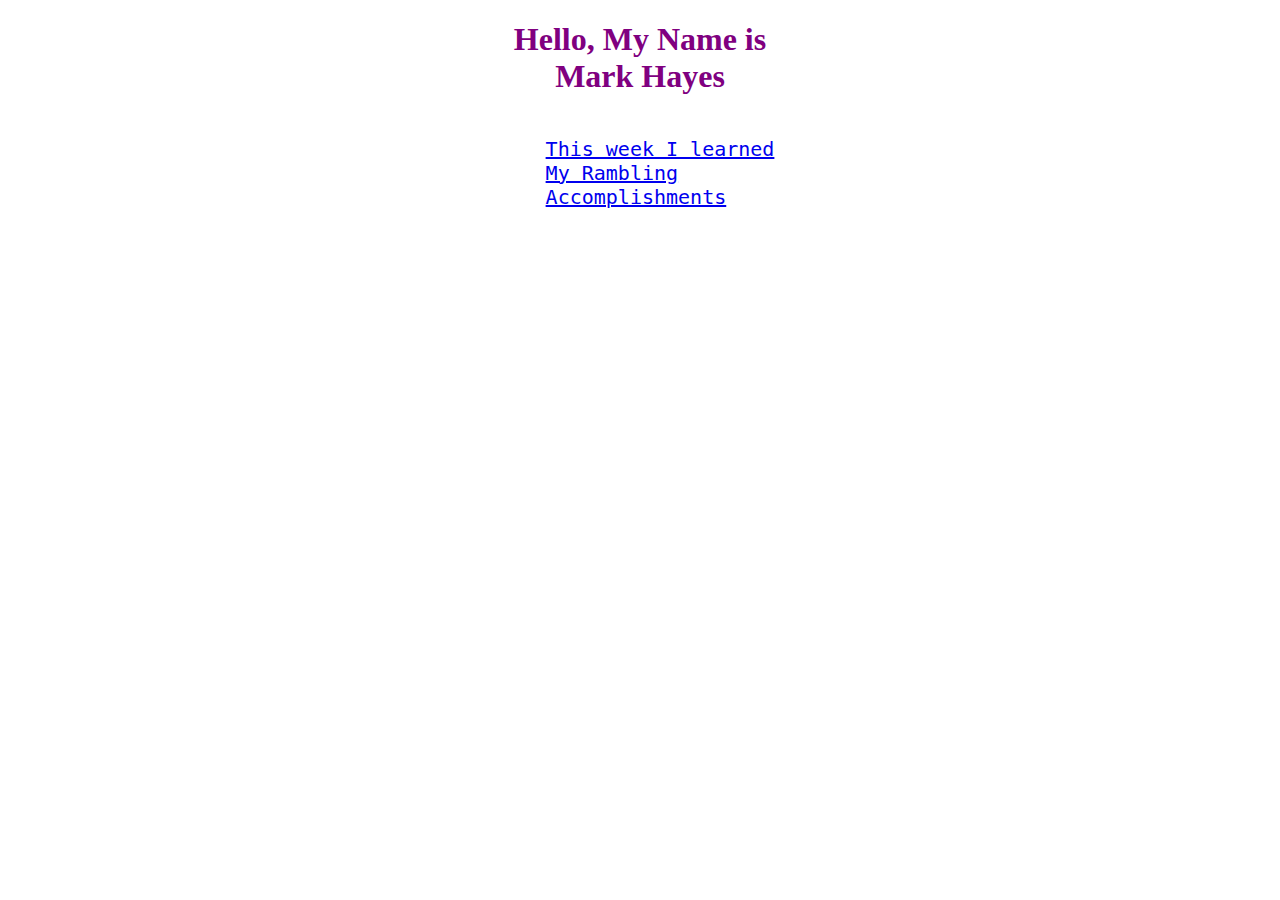
<file: index.html>
<!DOCTYPE html>

<html lang="en">
    <head>
        <meta charset="UTF-8">
        <meta name="viewport" content="width=device-width, initial-scale=1">

        <link rel="stylesheet" href="styles.css">
        <title>My Personal  Website</title>
     </head>

     <body>
         <h1>Hello, My Name is<br>Mark Hayes</h1>
             
         <div class="list">
           <ul>

                   <!--<li><a href="pictures.html" target="blank">Pictures</a></li>-->
             <li><a href="learned.html" target="blank">This week I learned</a></li>
             <li><a href="rambles.html" target="blank">My Rambling</a></li>
             <li><a href="accomplish.html" target="blank">Accomplishments</li>
             <!-- <li><a href="read.html" target="blank">What I am reading</a></li>-->
            </ul>
         </div>
     </body>
</html>
</file>
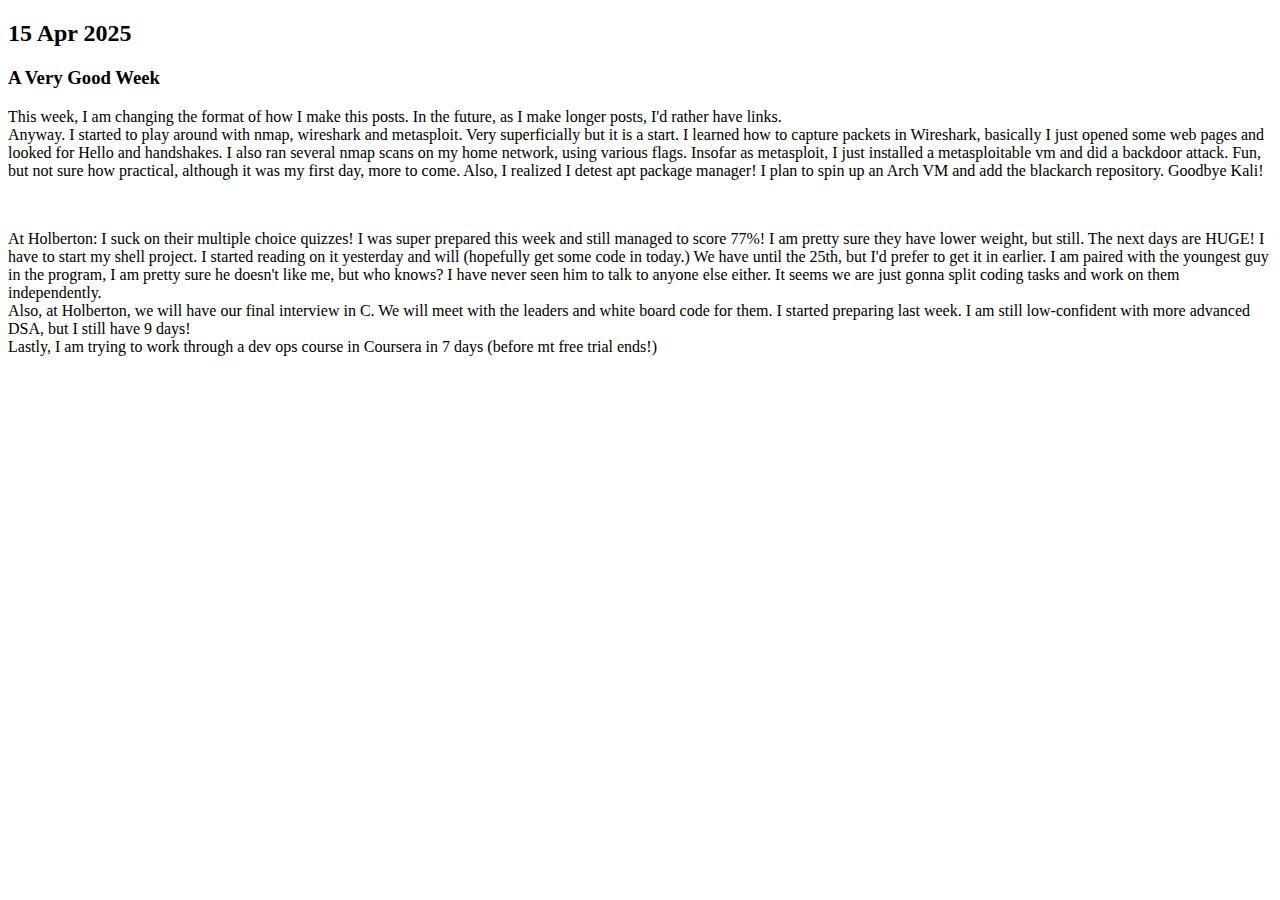
<file: Apr_15_2025.html>
<!DOCTYPE html>

<html lang="en">
    <head>
        <meta charset="UTF-8">
        <meta name="viewport" content="width=device-width, initial-scale=1">

        <link rel="stylesheet" href="learned-styles.css">
        <title>What I have learned</title>
     </head>

     <body>
	 	<h2>15 Apr 2025</h2>
		<h3>A Very Good Week</h3>
		<p>This week, I am changing the format of how I make this posts.  In the future, as I make longer posts, I&#39;d rather have links.<br>
		Anyway. I started to play around with nmap, wireshark and metasploit.  Very superficially but it is a start.  I learned how to capture packets in Wireshark, basically I just opened some web pages and looked for Hello and handshakes. I also ran several nmap scans on my home network, using various flags. Insofar as metasploit, I just installed a metasploitable vm and did a backdoor attack.  Fun, but not sure how practical, although it was my first day, more to come. Also, I realized I detest apt package manager! I plan to spin up an Arch VM and add the blackarch repository.  Goodbye Kali!
		</p><br>
		<p>At Holberton: I suck on their multiple choice quizzes!  I was super prepared this week and still managed to score 77%! I am pretty sure they have lower weight, but still.  The next days are HUGE! I have to start my shell project.  I started reading on it yesterday and will (hopefully get some code in today.) We have until the 25th, but I&#39;d prefer to get it in earlier.  I am paired with the youngest guy in the program, I am pretty sure he doesn&#39;t like me, but who knows?  I have never seen him to talk to anyone else either. It seems we are just gonna split coding tasks and work on them independently.<br>Also, at Holberton, we will have our final interview in C. We will meet with the leaders and white board code for them.  I started preparing last week.  I am still low-confident with more advanced DSA, but I still have 9 days!<br>Lastly, I am trying to work through a dev ops course in Coursera in 7 days (before mt free trial ends!)</p>
    </body>
</html>
</file>
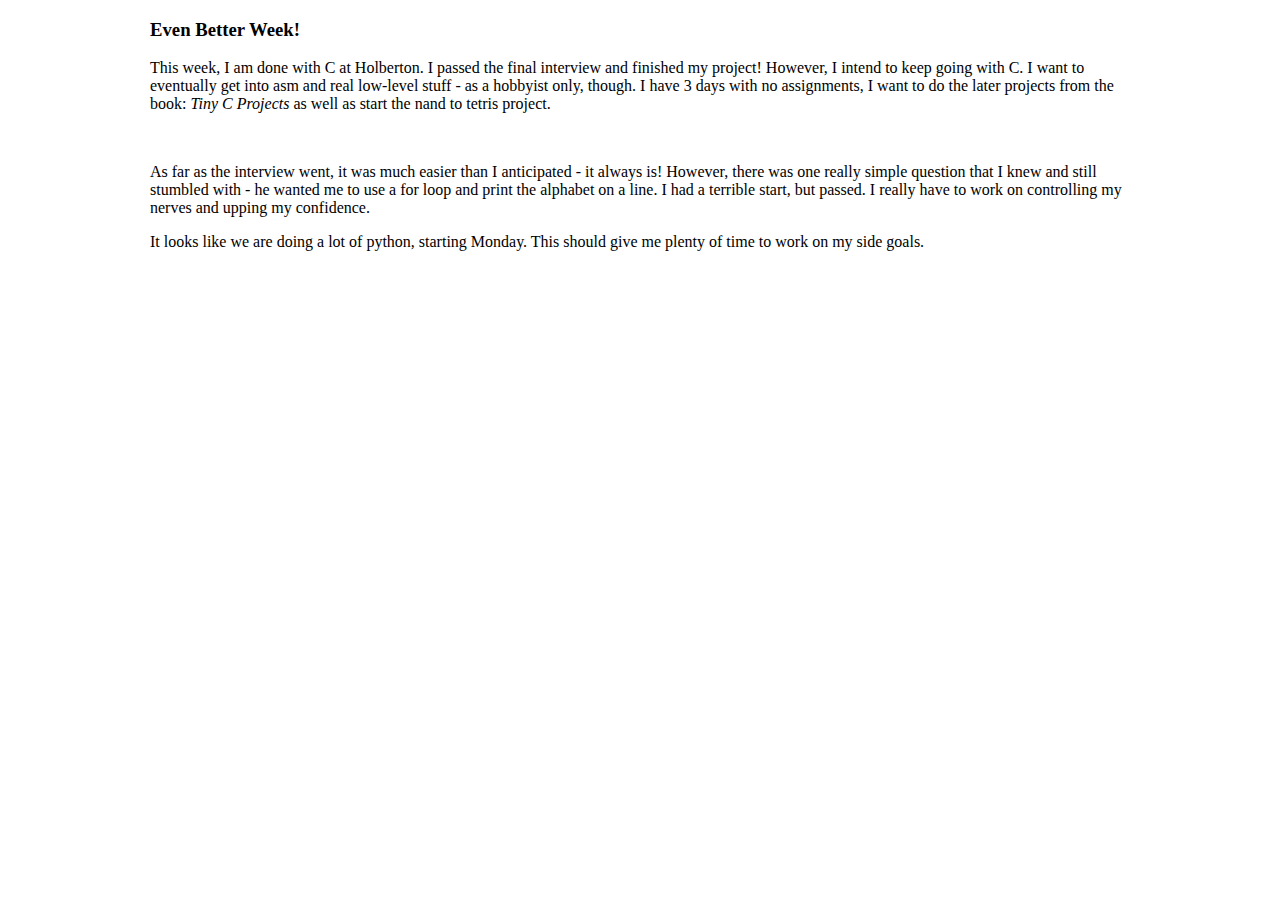
<file: Apr_25_2025.html>
<!DOCTYPE html>

<html lang="en">
    <head>
        <meta charset="UTF-8">
        <meta name="viewport" content="width=device-width, initial-scale=1">

        <link rel="stylesheet" href="learned-styles.css">
        <title>What I learned</title>
     </head>

     <body>
	 <div class="container">
	 <h3>Even Better Week!</h3>
	 <p>This week, I am done with C at Holberton.  I passed the final interview and finished my project! However, I intend to keep going with C.  I want to eventually get into asm and real low-level stuff - as a hobbyist only, though. I have 3 days with no assignments, I want to do the later projects from the book: <i>Tiny C Projects</i> as well as start the nand to tetris project.</p>
	 <br>
	 <p>As far as the interview went, it was much easier than I anticipated - it always is!  However, there was one really simple question that I knew and still stumbled with - he wanted me to use a for loop and print the alphabet on a line. I had a terrible start, but passed.  I really have to work on controlling my nerves and upping my confidence.</p>
	 <p>It looks like we are doing a lot of python, starting Monday. This should give me plenty of time to work on my side goals.</p>
	 </div>
     </body>
</html>
</file>
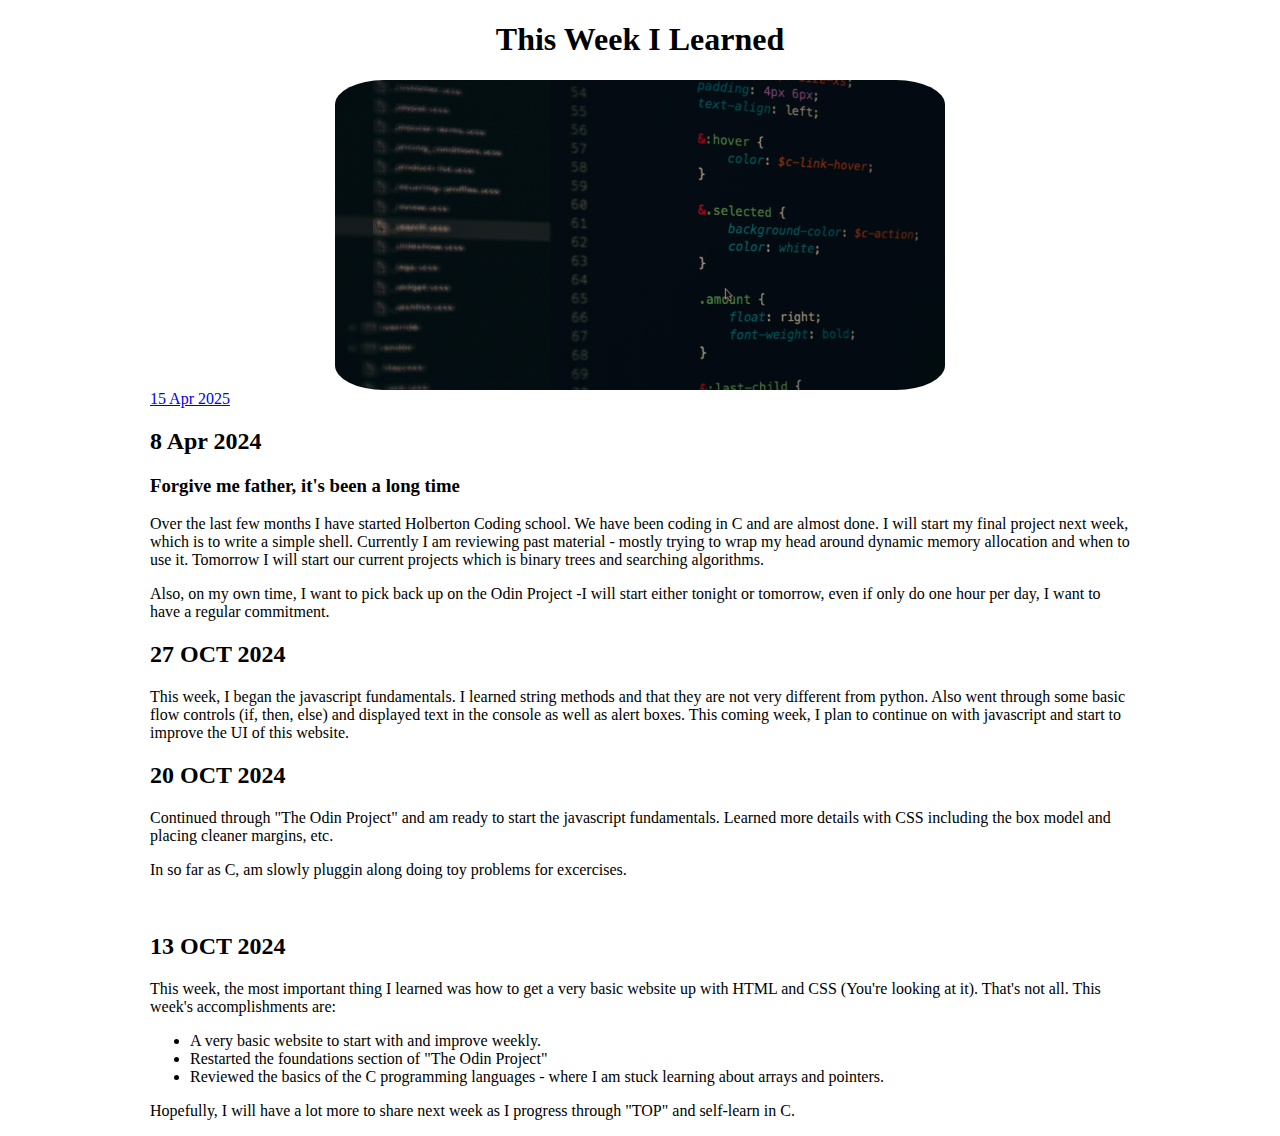
<file: learned.html>
<!DOCTYPE html>

<html lang="en">
    <head>
        <link rel="stylesheet" href="learned-styles.css">
        <meta name="viewport" content="width=device-width, initial-scale=1">

        <meta charset="UTF-8">
        <title>What Ive Learned</title>
     </head>

     <body>
         <h1>This Week I Learned</h1>
        <img src="images/code.jpg" alt="picture of laptop" height="310" width="610">
      <div class="container">
	  	<a href="Apr_15_2025.html">15 Apr 2025</a> 
		<h2>8 Apr 2024</h2>
		<h3>Forgive me father, it&#39s been a long time</h3>
		<p>Over the last few months I have started Holberton Coding school. We have been coding in C and are almost done. I will start my final project next week, which is to write a simple shell. Currently I am reviewing past material - mostly trying to wrap my head around dynamic memory allocation and when to use it. Tomorrow I will start our current projects which is binary trees and searching algorithms.</p>
		 <p>Also, on my own time, I want to pick back up on the Odin Project -I will start either tonight or tomorrow, even if only do one hour per day, I want to have a regular commitment. </p>
        <h2>27 OCT 2024</h2>
        <p>This week, I began the javascript fundamentals.  I learned string methods and that they are not very different from python.  Also went through some basic flow controls (if, then, else) and displayed text in the console as well as alert boxes.  This coming week, I plan to continue on with javascript and start to improve the UI of this website.</p>        
        <h2>20 OCT 2024</h2>
        <p>Continued through &quot;The Odin Project&quot; and am ready to start the javascript fundamentals. Learned more details with CSS including the box model and placing cleaner margins, etc.</p>
        <p>In so far as C, am slowly pluggin along doing toy problems for excercises.</p>
        <br>
        <h2>13 OCT 2024</h2>
         <p>This week, the most important thing I learned was how to get a very basic website up with HTML and CSS (You're looking at it). That's not all. This week's accomplishments are:</p>
         <ul>
             <li>A very basic website to start with and improve weekly.</li>
             <li>Restarted the foundations section of &quot;The Odin Project&quot;</li>
             <li>Reviewed the basics of the C programming languages - where I am stuck learning about arrays and pointers.</li>       
         </ul>
         <p>Hopefully, I will have a lot more to share next week as I progress through &quot;TOP&quot; and self-learn in C.</p>
     </div>
     </body>
</html>
</file>
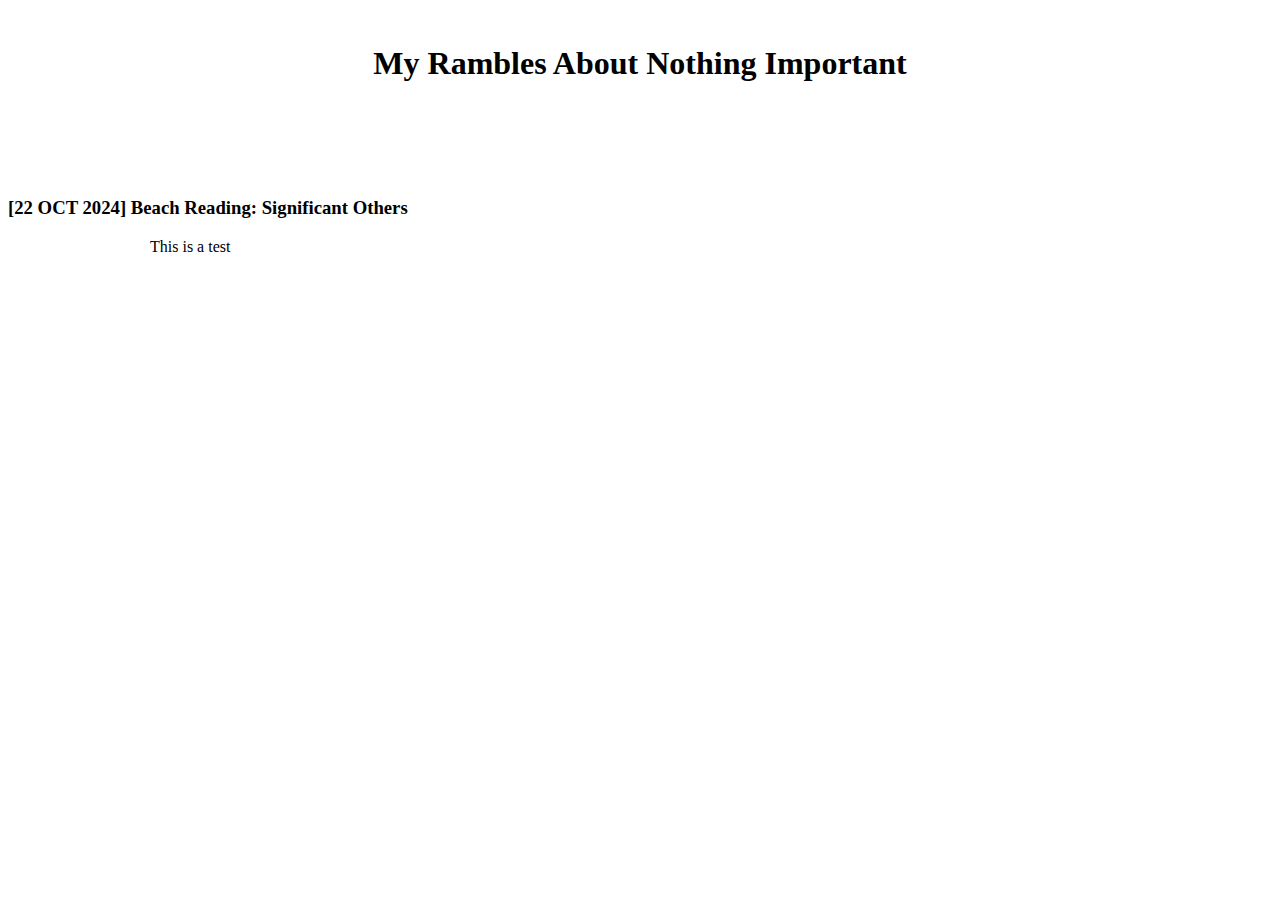
<file: rambles.html>
<!DOCTYPE html>

<html lang="en">
    <head>
        <meta charset="UTF-8">
        <meta name="viewport" content="width=device-width, initial-scale=1" />

        <link rel="stylesheet" href="rambles-style.css">
        <title>My Rambles</title>
     </head>

     <body>
         <h1>My Rambles About Nothing Important<h1>
         <h3>[22 OCT 2024] Beach Reading: Significant Others</h3>
         <div class="container">
             <p>This is a test</p>
         </div>
     </body>
</html>
</file>
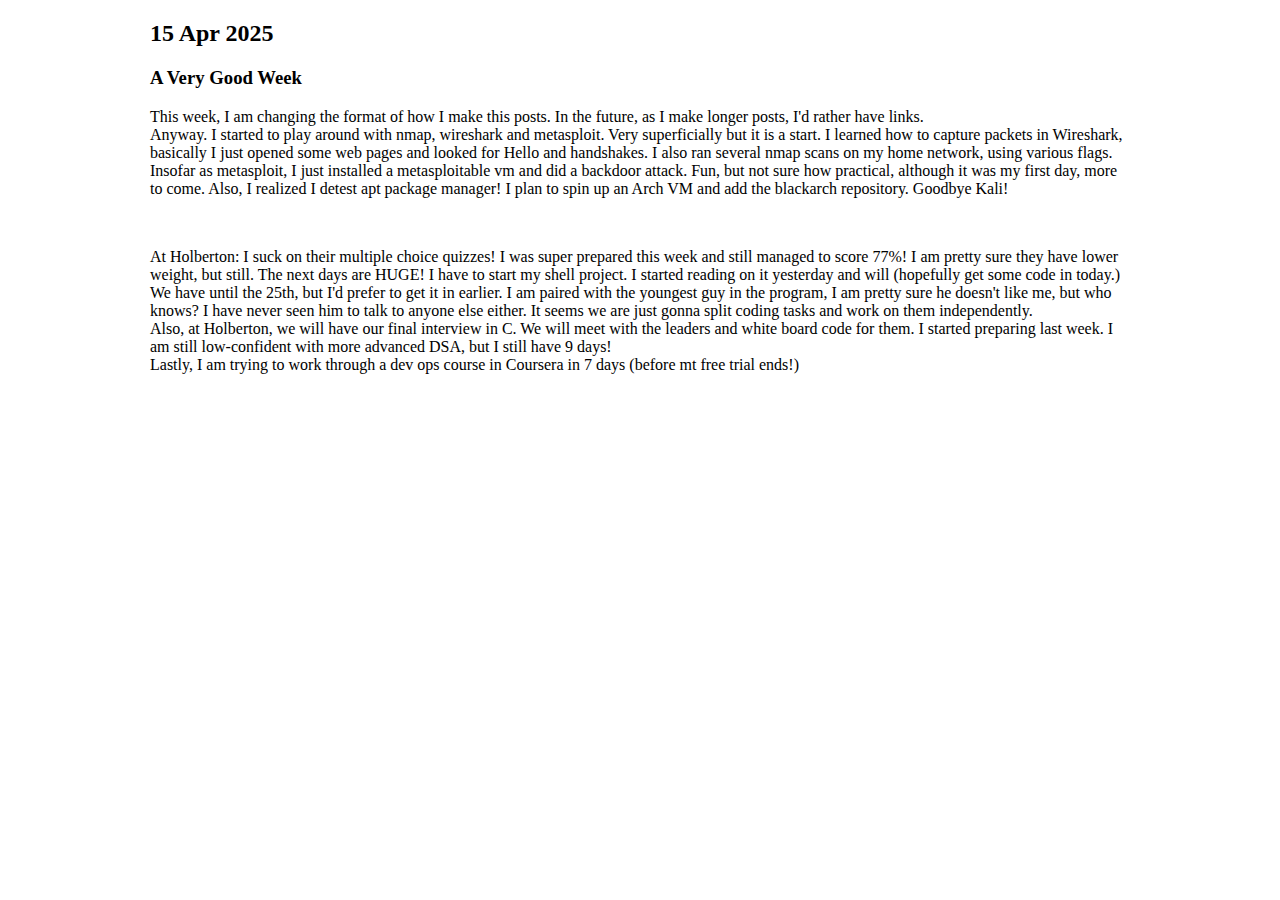
<file: Learned/Apr_15_2025.html>
<!DOCTYPE html>

<html lang="en">
    <head>
        <meta charset="UTF-8">
        <meta name="viewport" content="width=device-width, initial-scale=1">

        <link rel="stylesheet" href="learned-styles.css">
        <title>What I have learned</title>
     </head>

     <body>
	 <div class="container">
	 	<h2>15 Apr 2025</h2>
		<h3>A Very Good Week</h3>
		<p>This week, I am changing the format of how I make this posts.  In the future, as I make longer posts, I&#39;d rather have links.<br>
		Anyway. I started to play around with nmap, wireshark and metasploit.  Very superficially but it is a start.  I learned how to capture packets in Wireshark, basically I just opened some web pages and looked for Hello and handshakes. I also ran several nmap scans on my home network, using various flags. Insofar as metasploit, I just installed a metasploitable vm and did a backdoor attack.  Fun, but not sure how practical, although it was my first day, more to come. Also, I realized I detest apt package manager! I plan to spin up an Arch VM and add the blackarch repository.  Goodbye Kali!
		</p><br>
		<p>At Holberton: I suck on their multiple choice quizzes!  I was super prepared this week and still managed to score 77%! I am pretty sure they have lower weight, but still.  The next days are HUGE! I have to start my shell project.  I started reading on it yesterday and will (hopefully get some code in today.) We have until the 25th, but I&#39;d prefer to get it in earlier.  I am paired with the youngest guy in the program, I am pretty sure he doesn&#39;t like me, but who knows?  I have never seen him to talk to anyone else either. It seems we are just gonna split coding tasks and work on them independently.<br>Also, at Holberton, we will have our final interview in C. We will meet with the leaders and white board code for them.  I started preparing last week.  I am still low-confident with more advanced DSA, but I still have 9 days!<br>Lastly, I am trying to work through a dev ops course in Coursera in 7 days (before mt free trial ends!)</p>
		</div>
    </body>
</html>
</file>
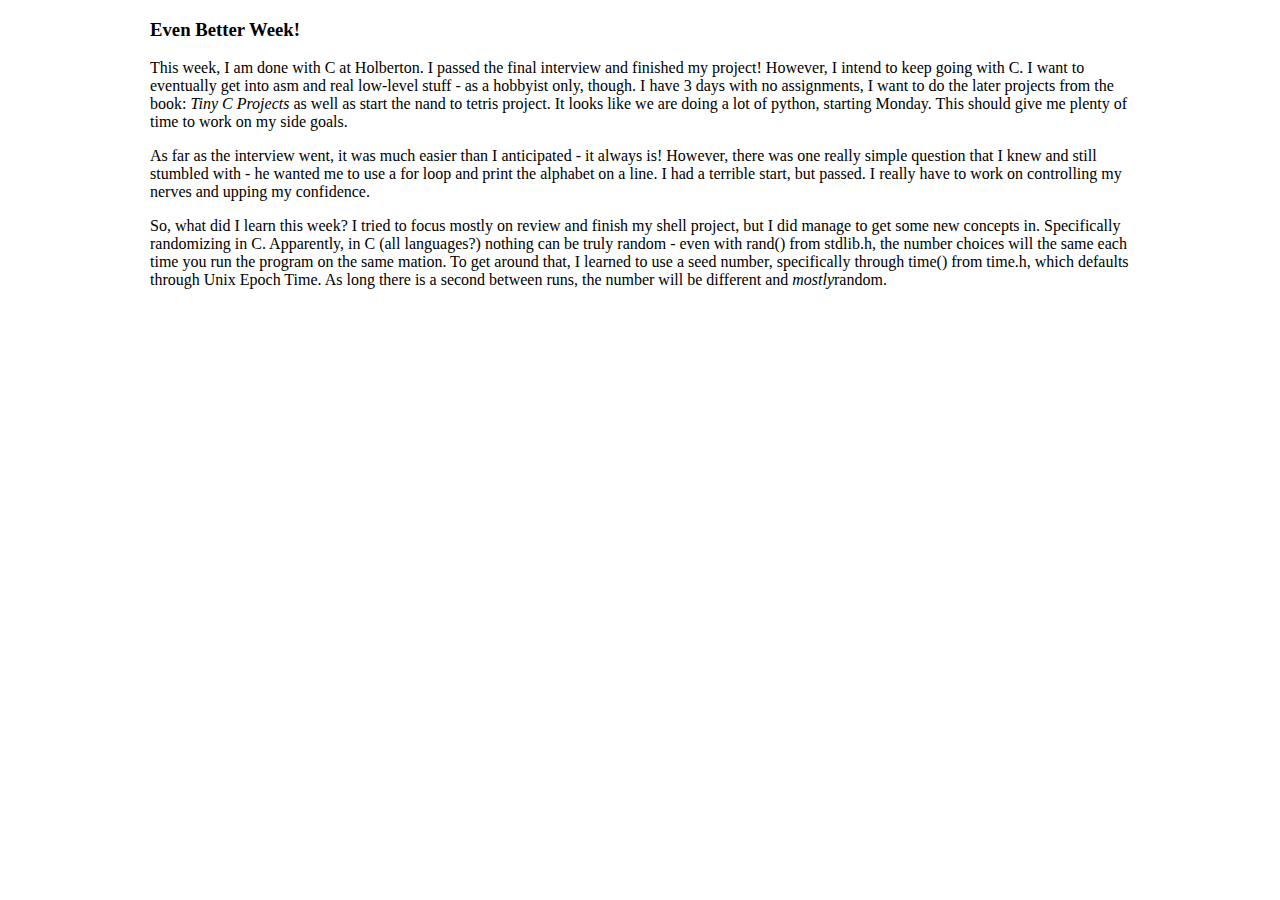
<file: Learned/Apr_25_2025.html>
<!DOCTYPE html>

<html lang="en">
    <head>
        <meta charset="UTF-8">
        <meta name="viewport" content="width=device-width, initial-scale=1">

        <link rel="stylesheet" href="learned-styles.css">
        <title>What I learned</title>
     </head>

     <body>
	 <div class="container">
	 <h3>Even Better Week!</h3>
	 <p>This week, I am done with C at Holberton.  I passed the final interview and finished my project! However, I intend to keep going with C.  I want to eventually get into asm and real low-level stuff - as a hobbyist only, though. I have 3 days with no assignments, I want to do the later projects from the book: <i>Tiny C Projects</i> as well as start the nand to tetris project. It looks like we are doing a lot of python, starting Monday. This should give me plenty of time to work on my side goals.</p>
	 <p>As far as the interview went, it was much easier than I anticipated - it always is!  However, there was one really simple question that I knew and still stumbled with - he wanted me to use a for loop and print the alphabet on a line. I had a terrible start, but passed.  I really have to work on controlling my nerves and upping my confidence.</p>
	 <p>So, what did I learn this week? I tried to focus mostly on review and finish my shell project, but I did manage to get some new concepts in. Specifically randomizing in C.  Apparently, in C (all languages?) nothing can be truly random - even with rand() from stdlib.h,  the number choices will the same each time you run the program on the same mation.  To get around that, I learned to use a seed number, specifically through time() from time.h, which defaults through Unix Epoch Time. As long there is a second between runs, the number will be different and <i>mostly</i>random. </p>
	 </div>
     </body>
</html>
</file>
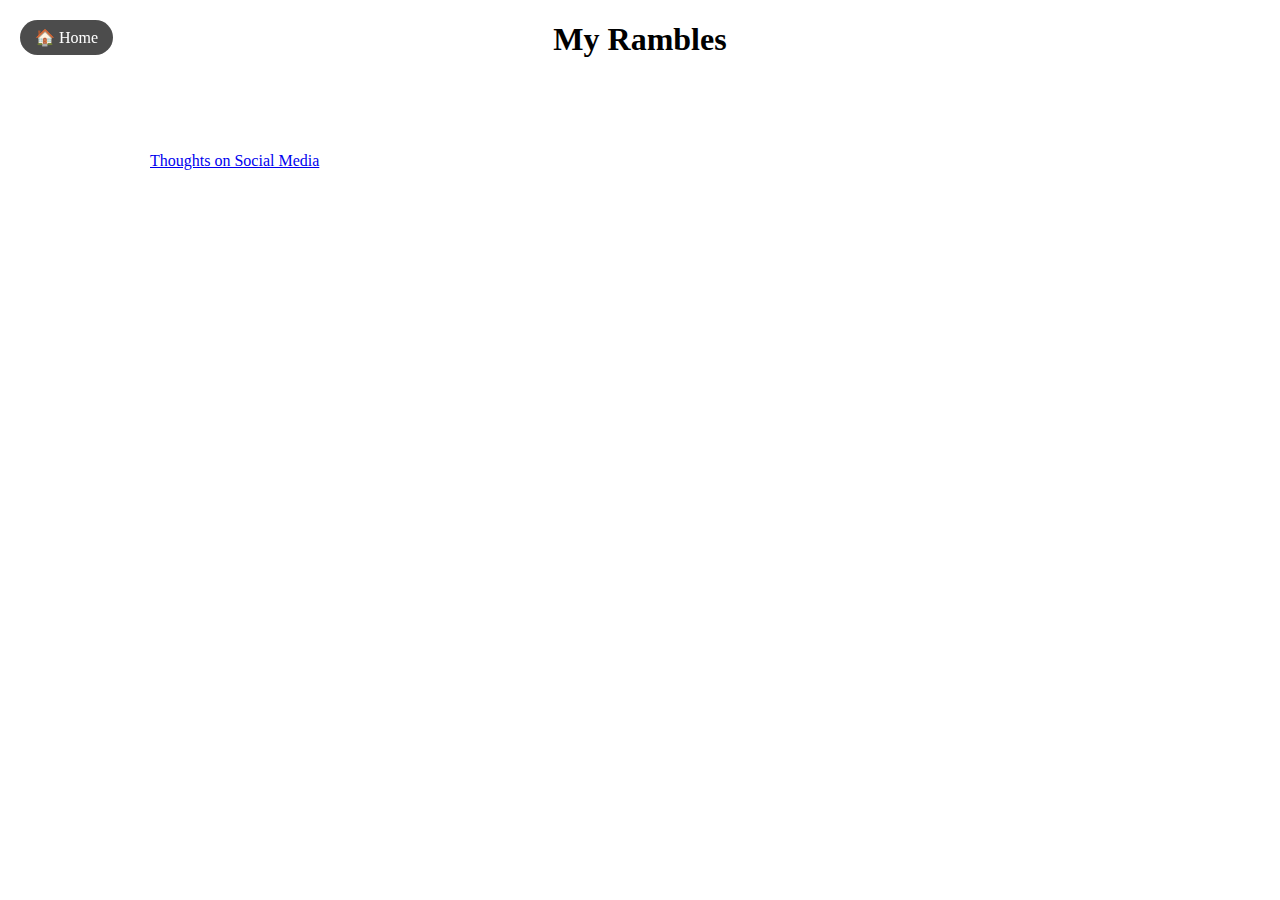
<file: Rambles/rambles.html>
<!DOCTYPE html>
<body>
    <a href="../" style="
        position: fixed;
        top: 20px;
        left: 20px;
        background: rgba(0,0,0,0.7);
        color: white;
        padding: 8px 15px;
        border-radius: 20px;
        text-decoration: none;
        z-index: 1000;
    ">🏠 Home</a>

    <!-- Your existing content -->
</body>

<html lang="en">
    <head>
        <link rel="stylesheet" href="rambles-style.css">
        <meta name="viewport" content="width=device-width, initial-scale=1">

        <meta charset="UTF-8">
        <title>My Rambles</title>
     </head>

     <body>
         <h1>My Rambles</h1>
	 <div class="container">	 
		<br><br><br><br>
	  	<a href="Social-Media.html">Thoughts on Social Media</a>
	 </div>
	</body>
</html>
</file>
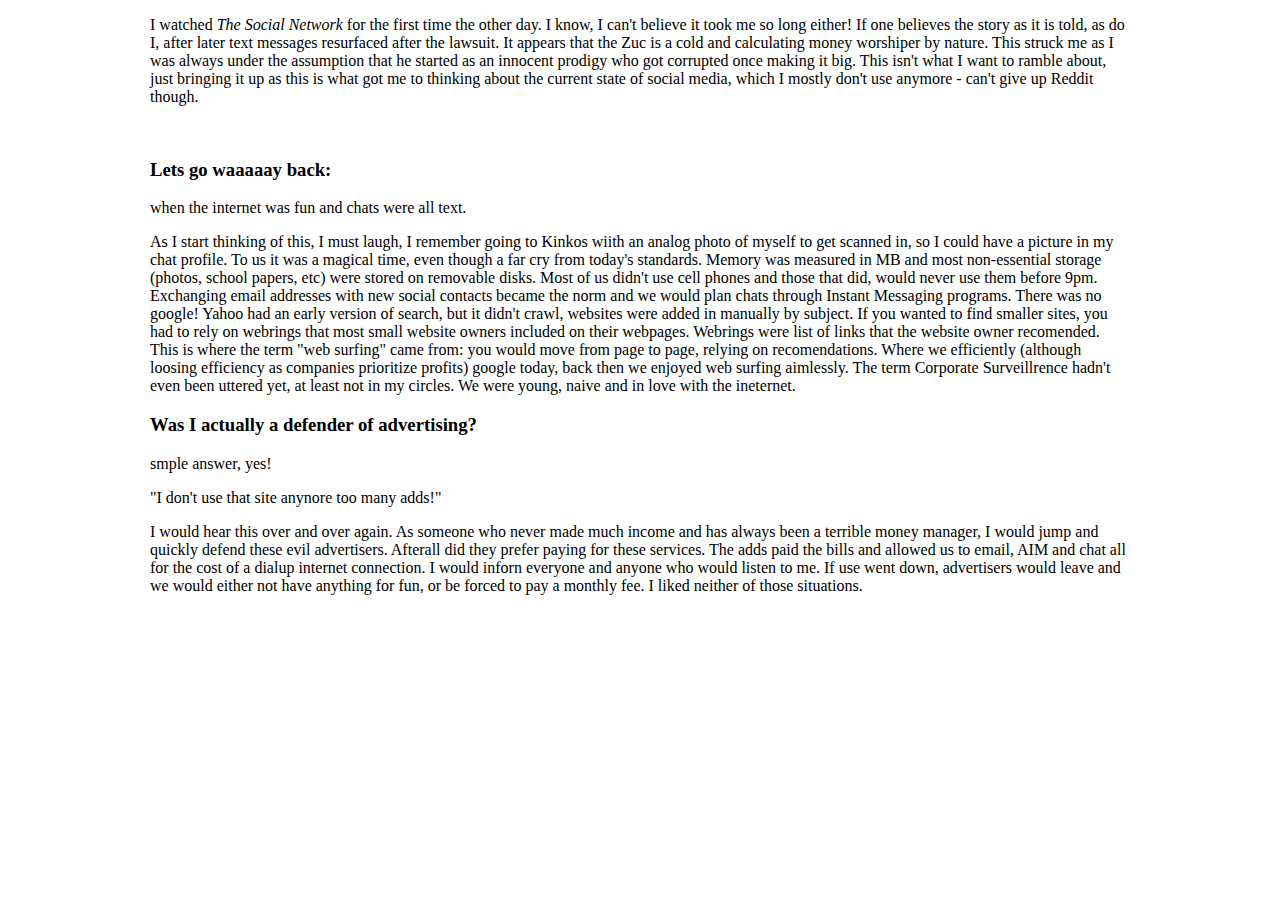
<file: Rambles/Social-Media.html>
<!DOCTYPE html>

<html lang="en">
    <head>
        <meta charset="UTF-8">
        <meta name="viewport" content="width=device-width, initial-scale=1">

        <link rel="stylesheet" href="rambles-style.css">
        <title>Social Media</title>
     </head>

     <body>
	 <div class="container">
 <p>I watched <i>The Social Network</i> for the first time the other day. I know, I can't believe it took me so long either!
 If one believes the story as it is told, as do I, after later text messages resurfaced after the lawsuit. It appears that the 
 Zuc is a cold and calculating money worshiper by nature.  This struck me as I was always under the assumption that he started
 as an innocent prodigy who got corrupted once making it big. This isn't what I want to ramble about, just bringing it up as 
 this is what got me to thinking about the current state of social media, which I mostly don't use anymore - can't give up Reddit
 though.</p> 
 <br>
 <h3>Lets go waaaaay back:</h3>when the internet was fun and chats were all text.

 <p>As I start thinking of this, I must laugh, I remember going to Kinkos wiith an analog photo of myself to get scanned in, so
 I could have a picture in my chat profile. To us it was a magical time, even though a far cry from today's standards. Memory was 
 measured in MB and most non-essential storage (photos, school papers, etc) were stored on removable disks. Most of us didn't use 
 cell phones and those that did, would never use them before 9pm. Exchanging email addresses with new social contacts became the norm and 
 we would plan chats through Instant Messaging programs. There was no google! Yahoo had an early version of search, but it didn't crawl,
 websites were added in manually by subject. If you wanted to find smaller sites, you had to rely on webrings that most small website
 owners included on their webpages.  Webrings were list of links that the website owner recomended. This is where the term &quot;web surfing&quot;
 came from: you would move from page to page, relying on recomendations.  Where we efficiently (although loosing efficiency as companies prioritize
 profits) google today, back then we enjoyed web surfing aimlessly.  The term Corporate Surveillrence hadn't even been uttered yet, 
 at least not in my circles.  We were young, naive and in love with the ineternet.</p>

 <h3>Was I actually a defender of advertising?</h3> smple answer, yes!

<p>&quot;I don't use that site anynore too many adds!&quot;</p>

<p>I would hear this over and over again.  As someone who never made much income and has always been a terrible money manager, I would 
jump and quickly defend these evil advertisers.  Afterall did they prefer paying for these services.  The adds paid the bills and 
allowed us to email, AIM and chat all for the cost of a dialup internet connection. I would inforn everyone and anyone who would 
listen to me. If use went down, advertisers would leave and we would either not have anything for fun, or be forced to pay a monthly
fee.  I liked neither of those situations.</p>
</div>
</body>
</html>
</file>
<file: styles.css>
/* styles.css */

h1 {
    color: purple;
    font-family: cursive;
    text-align: center;
}


.list {
    text-align: center;
}
ul {
    font-size: 20px;
    font-family: monospace;
    list-style-type: none;
    display: inline-block;
    text-align: left;
}
</file>
<file: learned-styles.css>
/* learned-styles.csss */


h1{
    font-weight: bold;
    text-align: center;
}
.container {
    width: 980px;
    margin: 0 auto;
    display: flex 1;
}

img {
    border-radius: 8%;
    display: block;
    margin-left: auto;
    margin-right: auto;
}
</file>
<file: rambles-style.css>
h1 {
    text-align: center;
    font-weight: bold;
    padding: 24px;
}

.container{
    width: 980px;
    margin: 0 auto;
}
</file>
<file: Learned/learned-styles.css>
/* learned-styles.csss */


h1{
    font-weight: bold;
    text-align: center;
}
.container {
    width: 980px;
    margin: 0 auto;
    display: flex 1;
}

img {
    border-radius: 8%;
    display: block;
    margin-left: auto;
    margin-right: auto;
}
</file>
<file: Rambles/rambles-style.css>
/*rambles-style.css*/


h1{
	text-align: center;
}

.container {
    width: 980px;
    margin: 0 auto;
	display: flex 1;
}
</file>
